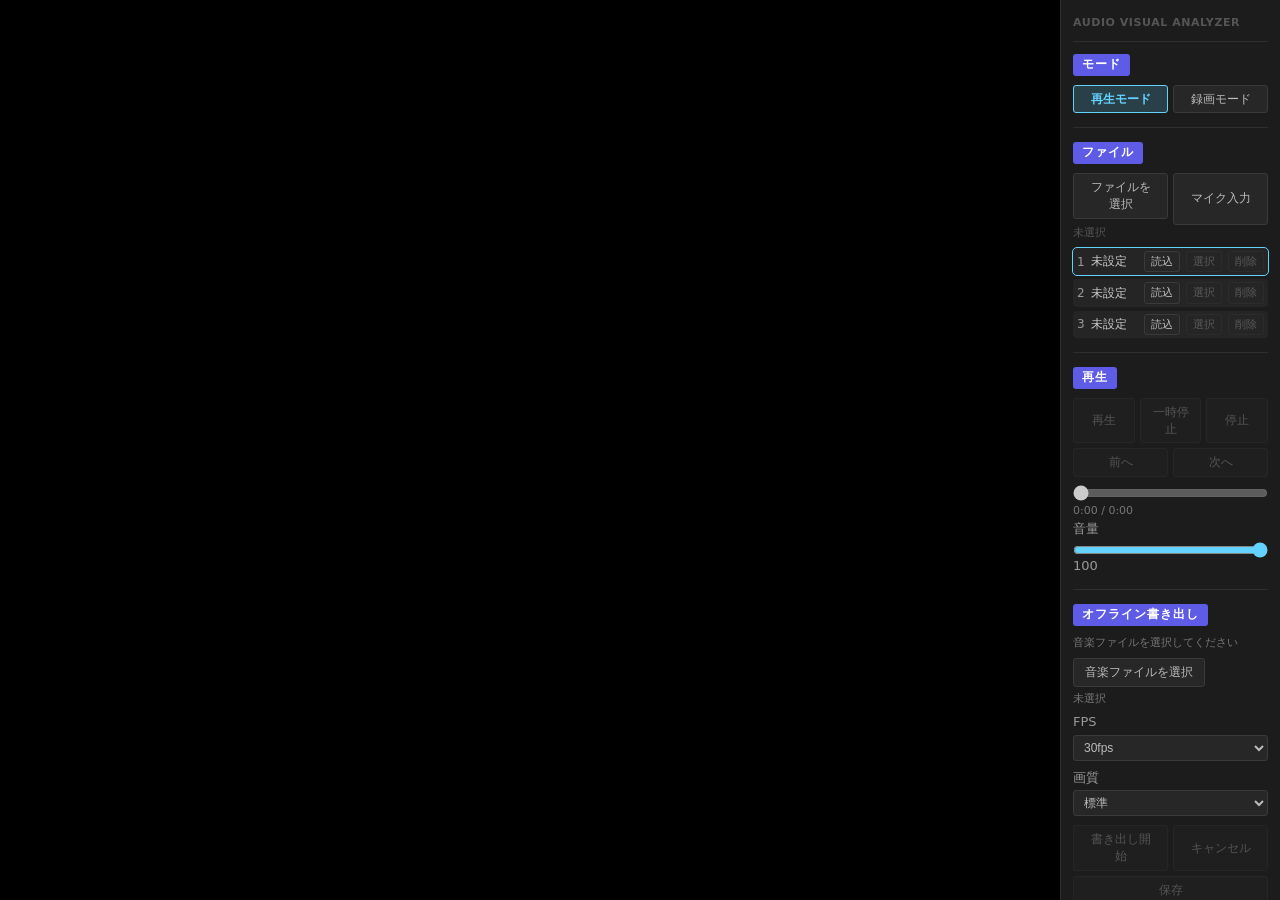
<file: index.html>
<!DOCTYPE html>
<html lang="ja">
<head>
  <meta charset="UTF-8">
  <meta name="viewport" content="width=device-width, initial-scale=1.0">
  <title>Audio Visual Analyzer</title>
  <link rel="stylesheet" href="style.css">
</head>
<body>
  <div id="app">
    <div id="visualizer-area">
      <canvas id="canvas"></canvas>
      <!-- GPU タイプ用（WebGL2）。GPU タイプ選択中のみ表示し、#canvas と同じ位置・大きさに重ねる -->
      <canvas id="gpu-canvas" hidden></canvas>
      <div id="gpu-message" role="status" hidden></div>
    </div>

    <div id="controls">
      <div class="app-title">Audio Visual Analyzer</div>

      <section class="control-group">
        <h2>モード</h2>
        <div class="btn-row">
          <button id="btn-mode-play" class="active">再生モード</button>
          <button id="btn-mode-rec">録画モード</button>
        </div>
      </section>

      <section class="control-group">
        <h2>ファイル</h2>
        <div class="btn-row">
          <button id="btn-file">ファイルを選択</button>
          <button id="btn-mic">マイク入力</button>
        </div>
        <input type="file" id="file-input" accept="audio/*,video/*" hidden>
        <div id="file-name">未選択</div>
        <div id="slot-list">
          <div class="slot-row" data-slot="0">
            <span class="slot-no">1</span>
            <span class="slot-name">未設定</span>
            <span class="slot-kind"></span>
            <button class="slot-load">読込</button>
            <button class="slot-select" disabled>選択</button>
            <button class="slot-clear" disabled>削除</button>
          </div>
          <div class="slot-row" data-slot="1">
            <span class="slot-no">2</span>
            <span class="slot-name">未設定</span>
            <span class="slot-kind"></span>
            <button class="slot-load">読込</button>
            <button class="slot-select" disabled>選択</button>
            <button class="slot-clear" disabled>削除</button>
          </div>
          <div class="slot-row" data-slot="2">
            <span class="slot-no">3</span>
            <span class="slot-name">未設定</span>
            <span class="slot-kind"></span>
            <button class="slot-load">読込</button>
            <button class="slot-select" disabled>選択</button>
            <button class="slot-clear" disabled>削除</button>
          </div>
        </div>
      </section>

      <section class="control-group" id="video-composite-controls" data-gpu-hide style="display:none;">
        <h2>動画合成</h2>
        <label style="margin-bottom:8px;">
          <span class="toggle-row">
            <span>映像を背景に表示</span>
            <input type="checkbox" id="chk-video-composite">
          </span>
        </label>
        <label>
          不透明度&ensp;<span id="val-video-opacity">100</span>%
          <input type="range" id="slider-video-opacity" min="0" max="100" value="100">
        </label>
        <label>
          合成モード
          <select id="video-blend-mode">
            <option value="source-over">通常</option>
            <option value="lighter">加算</option>
            <option value="multiply">乗算</option>
            <option value="screen">スクリーン</option>
          </select>
        </label>
        <div class="label-text" style="margin-top:6px;">
          残像などで全面を塗り直すアナライザータイプ（スペクトログラム等）では表示されません。
        </div>
      </section>

      <section class="control-group">
        <h2>再生</h2>
        <div class="btn-row">
          <button id="btn-play" disabled>再生</button>
          <button id="btn-pause" disabled>一時停止</button>
          <button id="btn-stop" disabled>停止</button>
        </div>
        <div class="btn-row" style="margin-top:5px;">
          <button id="btn-prev" disabled>前へ</button>
          <button id="btn-next" disabled>次へ</button>
        </div>
        <div id="seek-wrap" style="margin-top:8px;">
          <input type="range" id="seek-bar" min="0" max="1000" value="0" step="1" disabled style="width:100%;">
          <div id="section-strip" hidden aria-label="曲のセクション"></div>
          <div id="time-display" class="label-text">0:00 / 0:00</div>
          <div id="gpu-status" class="label-text" role="status" hidden></div>
        </div>
        <label style="margin-top:4px;">
          音量
          <input type="range" id="volume-bar" min="0" max="100" value="100" step="1">
          <span id="val-volume">100</span>
        </label>
      </section>

      <section class="control-group" id="rec-controls" style="display:none;">
        <h2>録画</h2>
        <div id="rec-status" class="rec-status">待機中</div>
        <label>
          FPS
          <select id="rec-fps">
            <option value="25">25fps</option>
            <option value="29.97">29.97fps</option>
            <option value="30" selected>30fps</option>
          </select>
        </label>
        <label>
          画質
          <select id="rec-quality">
            <option value="low">低</option>
            <option value="standard" selected>標準</option>
            <option value="high">高</option>
          </select>
        </label>
        <div class="btn-row">
          <button id="btn-rec-start" disabled>録画開始</button>
          <button id="btn-rec-stop" disabled>録画停止</button>
        </div>
        <div class="btn-row" style="margin-top:5px;">
          <button id="btn-rec-save" disabled>保存</button>
          <button id="btn-rec-reset" disabled>再録画</button>
        </div>
      </section>

      <section class="control-group" id="offline-export-controls">
        <h2>オフライン書き出し</h2>
        <div id="offline-export-status" class="rec-status">音楽ファイルを選択してください</div>
        <button id="btn-offline-file">音楽ファイルを選択</button>
        <input type="file" id="offline-file-input" accept="audio/*,video/*" hidden>
        <div id="offline-file-name" class="label-text" style="margin-top:4px;">未選択</div>
        <label style="margin-top:8px;">
          FPS
          <select id="offline-fps">
            <option value="25">25fps</option>
            <option value="29.97">29.97fps</option>
            <option value="30" selected>30fps</option>
            <option value="60">60fps</option>
          </select>
        </label>
        <label>
          画質
          <select id="offline-quality">
            <option value="low">低</option>
            <option value="standard" selected>標準</option>
            <option value="high">高</option>
          </select>
        </label>
        <div id="offline-progress-wrap" style="display:none; margin-top:6px;">
          <progress id="offline-progress" value="0" max="100" style="width:100%;"></progress>
        </div>
        <div class="btn-row" style="margin-top:6px;">
          <button id="btn-offline-start" disabled>書き出し開始</button>
          <button id="btn-offline-cancel" disabled>キャンセル</button>
        </div>
        <div class="btn-row" style="margin-top:5px;">
          <button id="btn-offline-save" disabled>保存</button>
        </div>
        <div class="label-text" style="margin-top:6px;">
          現在の設定（アナライザー・色・形状など）に合わせて、再生を伴わず解析結果から直接書き出します。
        </div>
      </section>

      <section class="control-group">
        <h2>プリセット</h2>
        <div id="preset-status" class="label-text" style="margin-bottom:6px;">&nbsp;</div>
        <label>
          プリセット名
          <input type="text" id="preset-name" placeholder="名前を入力">
        </label>
        <div class="btn-row" style="margin-top:4px;">
          <button id="btn-preset-save">保存</button>
        </div>
        <label style="margin-top:8px;">
          保存済み
          <select id="preset-select"></select>
        </label>
        <div class="btn-row" style="margin-top:4px;">
          <button id="btn-preset-load">読込</button>
          <button id="btn-preset-delete">削除</button>
        </div>
        <div class="btn-row" style="margin-top:8px;">
          <button id="btn-settings-export">JSON保存</button>
          <button id="btn-settings-import">JSON読込</button>
        </div>
        <input type="file" id="settings-import-input" accept="application/json" hidden>
      </section>

      <section class="control-group">
        <h2>表示比率</h2>
        <div class="btn-row">
          <button id="btn-16-9" class="active">16:9</button>
          <button id="btn-1-1">1:1</button>
          <button id="btn-9-16">9:16</button>
        </div>
        <div class="label-row" data-gpu-hide style="margin-top:8px;">
          <span class="label-text">背景色</span>
          <div class="btn-row">
            <button id="btn-bg-black" class="active">黒</button>
            <button id="btn-bg-white">白</button>
          </div>
        </div>
        <div class="btn-row" style="margin-top:8px;">
          <button id="btn-fullscreen">フルスクリーン</button>
        </div>
      </section>

      <section class="control-group">
        <h2>アナライザー</h2>
        <label>
          タイプ
          <select id="analyzer-type">
            <option value="bar">棒グラフ</option>
            <option value="radial">円形放射</option>
          </select>
        </label>
        <p id="analyzer-notice" class="label-text" role="status" hidden></p>
        <label id="group-freq-axis" data-gpu-hide>
          周波数軸
          <select id="freq-axis">
            <option value="log">対数</option>
            <option value="linear">線形</option>
          </select>
        </label>
        <label id="group-expression" data-gpu-hide>
          表現方法
          <select id="expression-method">
            <option value="bar">棒</option>
            <option value="line">波形線</option>
            <option value="dot">点</option>
          </select>
        </label>
        <label id="bar-mode-group" data-gpu-hide>
          表示モード
          <select id="bar-display-mode">
            <option value="normal">通常</option>
            <option value="mirror-vertical">ミラー（上下）</option>
            <option value="mirror-horizontal">ミラー（左右）</option>
          </select>
        </label>
        <div class="btn-row" style="margin-top:6px;">
          <button id="btn-analyzer-randomize">アナライザーランダム</button>
        </div>
        <div class="label-row" data-gpu-hide style="margin-top:8px;" id="group-layers">
          <span class="label-text">レイヤー数</span>
          <div class="btn-row">
            <button id="btn-layer-1" class="active layer-btn">1</button>
            <button id="btn-layer-2" class="layer-btn">2</button>
            <button id="btn-layer-3" class="layer-btn">3</button>
            <button id="btn-layer-4" class="layer-btn">4</button>
          </div>
        </div>
        <label id="group-layer-split" data-gpu-hide style="display:none;">
          レイヤー分割
          <select id="layer-split">
            <option value="log">対数（オクターブ等分）</option>
            <option value="linear">均等</option>
            <option value="mel">聴感</option>
          </select>
        </label>
        <div id="layer-settings" data-gpu-hide></div>
        <div id="gpu-color-note" class="label-text" data-gpu-only>色は曲のパレットから自動で決まります。</div>
        <h3 class="director-heading">自動演出</h3>
        <label><input type="checkbox" id="director-enabled"> 自動演出</label>
        <label>演出の強さ
          <select id="director-intensity">
            <option value="calm">控えめ</option>
            <option value="standard" selected>標準</option>
            <option value="wild">激しい</option>
          </select>
        </label>
        <label>シーン候補
          <select id="director-pool">
            <option value="builtin">内蔵シーン</option>
            <option value="presets">マイプリセット</option>
          </select>
        </label>
        <label><input type="checkbox" id="director-flash" checked> ドロップ時のフラッシュ（点滅を含みます）</label>
        <div class="btn-row"><button id="director-shuffle">別の演出にする</button></div>
        <p id="director-status" role="status" aria-live="polite"></p>
        <p id="director-gpu-note" class="label-text" data-gpu-only>GPU タイプでは自動演出を使いません（タイプ自身が曲の展開に追従します）</p>
      </section>

      <section class="control-group" data-gpu-hide>
        <h2>色調整</h2>
        <label>
          色相&ensp;<span id="val-hue">200</span>
          <input type="range" id="slider-hue" min="0" max="360" value="200">
        </label>
        <label>
          色相幅&ensp;<span id="val-hue-range">60</span>
          <input type="range" id="slider-hue-range" min="0" max="180" value="60">
        </label>
        <label>
          輝度&ensp;<span id="val-brightness">80</span>%
          <input type="range" id="slider-brightness" min="10" max="100" value="80">
        </label>
        <label>
          彩度&ensp;<span id="val-saturation">100</span>%
          <input type="range" id="slider-saturation" min="0" max="100" value="100">
        </label>
        <div class="btn-row" style="margin-top:6px;">
          <button id="btn-hue-randomize">色相ランダム</button>
        </div>
        <label style="margin-top:8px;">
          <span class="toggle-row">
            <span>色相連続変化</span>
            <input type="checkbox" id="chk-hue-continuous">
          </span>
        </label>
        <label id="hue-speed-group" style="display:none;">
          変化速度&ensp;<span id="val-hue-speed">1.0</span>
          <input type="range" id="slider-hue-speed" min="0.1" max="5.0" step="0.1" value="1.0">
        </label>
      </section>

      <section class="control-group" data-gpu-hide>
        <h2>感度・形状</h2>
        <label>
          <span class="toggle-row">
            <span>音量自動補正</span>
            <input type="checkbox" id="chk-auto-gain">
          </span>
        </label>
        <label>
          感度&ensp;<span id="val-sensitivity">1.0</span>
          <input type="range" id="slider-sensitivity" min="0.1" max="3.0" step="0.1" value="1.0">
        </label>
        <label>
          スムージング&ensp;<span id="val-smoothing">0.80</span>
          <input type="range" id="slider-smoothing" min="0" max="0.95" step="0.05" value="0.80">
        </label>
        <label>
          線の太さ&ensp;<span id="val-bar-width">2</span>px
          <input type="range" id="slider-bar-width" min="1" max="20" value="2">
        </label>
        <label>
          密度&ensp;<span id="val-density">100</span>
          <input type="range" id="slider-density" min="30" max="100" value="100">
        </label>
        <label>
          基準点オフセット&ensp;<span id="val-base-offset">0</span>
          <input type="range" id="slider-base-offset" min="0" max="99" value="0">
        </label>
        <label>
          残像強度&ensp;<span id="val-afterimage">0</span>
          <input type="range" id="slider-afterimage" min="0" max="10" value="0">
        </label>
        <label id="group-history" style="display:none;">
          時間幅（秒）&ensp;<span id="val-history">4</span>
          <input type="range" id="slider-history" min="1" max="8" value="4">
        </label>
        <label id="group-motion" style="display:none;">
          動きの速さ&ensp;<span id="val-motion">1.0</span>
          <input type="range" id="slider-motion" min="0.1" max="3.0" step="0.1" value="1.0">
        </label>
        <label id="group-angle" style="display:none;">
          奥行き角度&ensp;<span id="val-angle">50</span>
          <input type="range" id="slider-angle" min="0" max="100" value="50">
        </label>
        <label id="group-physics" style="display:none;">
          粘性揺らぎ&ensp;<span id="val-physics">0</span>
          <input type="range" id="slider-physics" min="0" max="10" value="0">
        </label>
        <div class="btn-row" style="margin-top:6px;">
          <button id="btn-shape-randomize">形状ランダム</button>
        </div>
      </section>

      <section class="control-group" id="mod-controls" data-gpu-hide>
        <h2>音に連動</h2>
        <p class="label-text">曲のキックや拍に合わせて設定値を動かします（最大4つ）。保存した設定値は変わりません。</p>
        <div id="mod-routes"></div>
        <div class="btn-row" style="margin-top:6px;">
          <button id="btn-mod-recommend">おすすめ</button>
          <button id="btn-mod-clear">すべて解除</button>
        </div>
      </section>

      <details class="control-group">
        <summary>キーボードショートカット</summary>
        <ul class="shortcut-list">
          <li><kbd>Space</kbd> 再生 / 一時停止</li>
          <li><kbd>R</kbd> アナライザーランダム</li>
          <li><kbd>H</kbd> 色相ランダム</li>
          <li><kbd>S</kbd> 形状ランダム</li>
          <li><kbd>F</kbd> フルスクリーン切替</li>
          <li><kbd>B</kbd> 録画開始 / 停止（録画モード時）</li>
        </ul>
      </details>
    </div>
  </div>

  <script src="js/settings.js"></script>
  <script src="js/settings-io.js"></script>
  <!-- Phase 6 共通ユーティリティ（audio-engine.js が computeFreqRange を使うため先に読み込む） -->
  <script src="js/vis-utils.js"></script>
  <script src="js/history-buffer.js"></script>
  <!-- Phase 16 MFS（計画書 §2.1 の順。fft.js は MFS ワークレットが SpectrumAnalyzer を埋め込むためここへ移動） -->
  <script src="js/fft.js"></script>
  <script src="js/mfs-const.js"></script>
  <script src="js/mfs-dsp.js"></script>
  <script src="js/mfs-onset.js"></script>
  <script src="js/mfs-tempo.js"></script>
  <script src="js/mfs-extractor.js"></script>
  <script src="js/mfs-worklet.js"></script>
  <script src="js/mfs-view.js"></script>
  <script src="js/songmap-analysis.js"></script>
  <script src="js/songmap-service.js"></script>
  <script src="js/audio-engine.js"></script>
  <script src="js/media-manager.js"></script>
  <script src="js/mic-input.js"></script>
  <!-- レンダラー（既存 + Phase 6） -->
  <script src="js/renderers/bars.js"></script>
  <script src="js/renderers/lines.js"></script>
  <script src="js/renderers/dots.js"></script>
  <script src="js/renderers/radial.js"></script>
  <script src="js/renderers/spectrogram.js"></script>
  <script src="js/renderers/terrain.js"></script>
  <script src="js/renderers/tunnel.js"></script>
  <script src="js/renderers/lissajous.js"></script>
  <!-- レジストリ（全レンダラー読み込み後・コアより前） -->
  <script src="js/renderer-registry.js"></script>
  <script src="js/modulation.js"></script>
  <script src="js/frame-pipeline.js"></script>
  <script src="js/director-scenes.js"></script>
  <script src="js/director-timeline.js"></script>
  <script src="js/director-renderer.js"></script>
  <script src="js/director-controller.js"></script>
  <script src="js/debug-overlay.js"></script>
  <script src="js/visualizer-core.js"></script>
  <script src="js/webm-duration.js"></script>
  <script src="js/recorder.js"></script>
  <!-- オフライン書き出し（音楽ファイルを解析し実時間に依存せず書き出す） -->
  <script src="js/webm-muxer.js"></script>
  <script src="js/webm-demuxer.js"></script>
  <script src="js/mp4-muxer.js"></script>
  <script src="js/mp4-demuxer.js"></script>
  <script src="js/analysis-worklet.js"></script>
  <script src="js/offline-exporter.js"></script>
  <!-- GPU タイプ（WebGL2。統合設計 doc/20261010-design-integration-v1.md §2。world-bridge が本体との唯一の接点） -->
  <script src="js/world/gl-util.js"></script>
  <script src="js/world/score.js"></script>
  <script src="js/world/analyzer-types.js"></script>
  <script src="js/world/g-gargantua.js"></script>
  <script src="js/world/g-tesseract.js"></script>
  <script src="js/world/g-quantum.js"></script>
  <script src="js/world/post.js"></script>
  <script src="js/world/world-engine.js"></script>
  <script src="js/world/world-exporter.js"></script>
  <script src="js/world/world-bridge.js"></script>
  <script src="js/ui-controller.js"></script>
  <script src="js/app.js"></script>
</body>
</html>
</file>
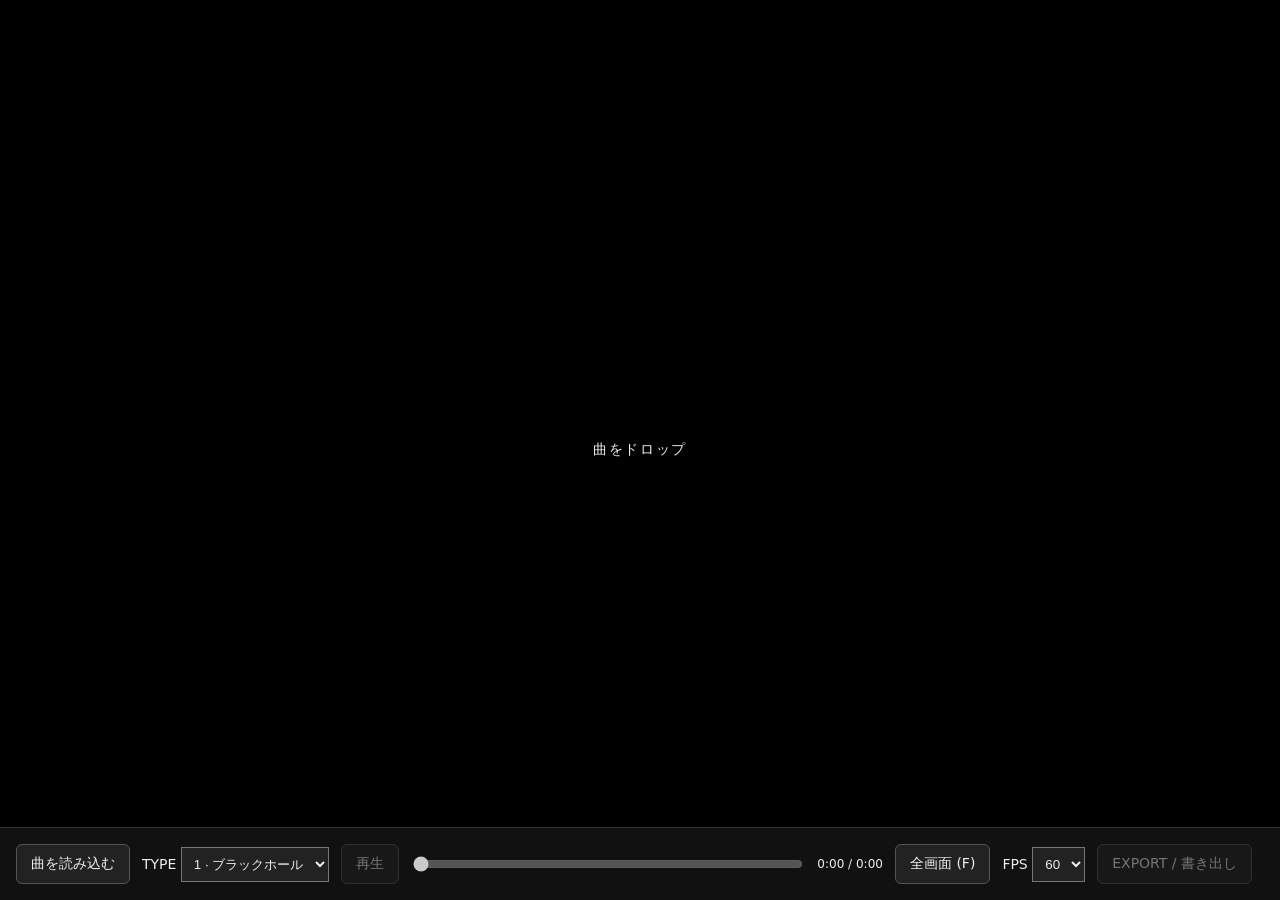
<file: tests/browser/harness/world.html>
<!doctype html>
<!-- 目的 — ブラウザテスト専用の WORLD 画面（利用者向けには廃止。GPU タイプは index.html に統合 / doc/20261010-design-integration-v1.md §6）。旧: ワールドモードの独立入口 — doc/20261004-concept-world-mode.md §2.8・§5 -->
<html lang="ja">
<head>
<meta charset="utf-8"><meta name="viewport" content="width=device-width,initial-scale=1">
<title>World — Audio Visual Analyzer</title>
<style>
html,body{margin:0;width:100%;height:100%;overflow:hidden;background:#000;color:#eee;font:14px system-ui,sans-serif}
body{display:grid;place-items:center}canvas{display:block;position:absolute;object-fit:contain;top:0}
#prompt{position:relative;border:0;background:none;color:inherit;font:inherit;letter-spacing:.12em;cursor:pointer;padding:2rem}
#prompt[hidden],#debug[hidden]{display:none}#prompt.busy{color:#aeefff}
#controls{position:fixed;inset:auto 0 0;display:flex;align-items:center;gap:12px;flex-wrap:wrap;padding:16px;background:#111;border-top:1px solid #333;z-index:2}
#controls button,.file-button{border:1px solid #555;border-radius:6px;background:#222;color:#eee;padding:10px 14px;font:inherit;cursor:pointer}
#controls [hidden]{display:none}#export-progress{width:100px}#fps,#type{background:#222;color:#eee;padding:8px}
#controls button:disabled{opacity:.45;cursor:default}#file{position:absolute;width:1px;height:1px;opacity:0}
.file-button:focus-within,button:focus-visible,input:focus-visible{outline:2px solid #8ed9fa;outline-offset:3px}
#seek{flex:1;min-width:100px;accent-color:#8ed9fa}#time{font-variant-numeric:tabular-nums;font-size:12px}
#debug{position:absolute;top:12px;left:12px;white-space:pre;pointer-events:none;font:11px ui-monospace,monospace;color:#cce1ef;background:#0009;padding:9px;max-height:70vh;overflow:hidden}
</style>
</head>
<body>
<canvas id="world" width="1920" height="1080" aria-label="曲に合わせて変わる世界"></canvas>
<button id="prompt" type="button">曲をドロップ</button><pre id="debug" hidden></pre>
<nav id="controls" aria-label="再生操作">
<label class="file-button">曲を読み込む<input id="file" type="file" accept="audio/*,video/*"></label>
<label>TYPE <select id="type" aria-label="GPUアナライザー（1〜3）"></select></label>
<button id="play" type="button" disabled>再生</button>
<input id="seek" type="range" min="0" max="1" step="0.01" value="0" aria-label="再生位置" disabled>
<output id="time">0:00 / 0:00</output>
<button id="fullscreen" type="button" aria-label="全画面切替（F）" aria-pressed="false">全画面 (F)</button>
<label>FPS <select id="fps" aria-label="描画・書き出しFPS"><option value="30">30</option><option value="60" selected>60</option></select></label>
<button id="export" type="button" disabled>EXPORT / 書き出し</button>
<button id="cancel-export" type="button" hidden>中止</button>
<progress id="export-progress" max="1" value="0" hidden aria-label="書き出し進捗"></progress>
<output id="export-status" role="status" aria-live="polite"></output>
</nav>
<audio id="audio" preload="auto" hidden></audio>
<script src="../../../js/vis-utils.js"></script>
<script src="../../../js/fft.js"></script><script src="../../../js/mfs-const.js"></script><script src="../../../js/mfs-dsp.js"></script>
<script src="../../../js/mfs-onset.js"></script><script src="../../../js/mfs-tempo.js"></script><script src="../../../js/mfs-extractor.js"></script>
<script src="../../../js/mfs-worklet.js"></script><script src="../../../js/mfs-view.js"></script>
<script src="../../../js/songmap-analysis.js"></script><script src="../../../js/songmap-service.js"></script><script src="../../../js/audio-engine.js"></script>
<script src="../../../js/world/gl-util.js"></script>
<script src="../../../js/world/score.js"></script>
<script src="../../../js/webm-muxer.js"></script><script src="../../../js/mp4-muxer.js"></script>
<script src="../../../js/offline-exporter.js"></script>
<script src="../../../js/world/analyzer-types.js"></script>
<script src="../../../js/world/g-gargantua.js"></script><script src="../../../js/world/g-tesseract.js"></script><script src="../../../js/world/g-quantum.js"></script><script src="../../../js/world/post.js"></script>
<script src="../../../js/world/world-engine.js"></script><script src="../../../js/world/world-exporter.js"></script><script src="../../../js/world/world-bridge.js"></script><script src="world-app.js"></script>
</body>
</html>
</file>
<file: style.css>
/* 自動演出のセクション帯 — Phase 18 計画書 §7.2 */
:root {
  --section-calm: #666;
  --section-build: #c90;
  --section-drop: #e33;
  --section-main: #999;
  /* 操作パネルの見出し用アクセント（選択中ボタンの青と同系統。見出しの文字と細い線だけに使い、UI 全体の 10% 未満に抑える） */
  --accent: #6fa8ff;
  /* 見出しの帯。Apple HIG ダークモードの systemIndigo（白抜き文字とのコントラスト比 5.06。WCAG AA の 4.5 以上） */
  --accent-fill: #5E5CE6;
  /* 選択中を表す色。Apple HIG ダークモードの systemTeal。見出しのインディゴと区別できる水色で、
     塗りつぶさず、薄い地に色付きの文字と枠で示す */
  --selected-fill: #64D2FF;
  --selected-line: #64D2FF;
  --selected-ink: #64D2FF;
  --selected-bg: color-mix(in srgb, #64D2FF 20%, #1c1c1c);
  --selected-bg-hover: color-mix(in srgb, #64D2FF 30%, #1c1c1c);
}
#section-strip { display: flex; height: 3px; width: 100%; }
#section-strip[hidden] { display: none; }
#section-strip > div { height: 3px; min-width: 0; }
.director-heading { font-size: 13px; margin-top: 12px; margin-bottom: 6px; }
#director-status { margin-top: 6px; overflow-wrap: anywhere; }

*, *::before, *::after {
  box-sizing: border-box;
  margin: 0;
  padding: 0;
}

body {
  background: #111;
  color: #ccc;
  font-family: system-ui, -apple-system, sans-serif;
  font-size: 13px;
  height: 100vh;
  height: 100dvh; /* モバイルのアドレスバー変動に追従（非対応ブラウザは 100vh のまま） */
  overflow: hidden;
}

#app {
  display: flex;
  height: 100vh;
  height: 100dvh;
}

/* ── Visualizer area ── */

#visualizer-area {
  position: relative; /* #gpu-canvas を #canvas に重ねる基準（デバッグ表示の位置は不変） */
  flex: 1;
  min-width: 0;
  display: flex;
  align-items: center;
  justify-content: center;
  background: #000;
}

/* 音声/動画ファイルのドラッグ&ドロップ受け入れ中 */
#visualizer-area.dragover {
  outline: 2px dashed #4da3ff;
  outline-offset: -6px;
}

/* 再生スロット（Phase 12） */
#slot-list {
  margin-top: 8px;
  display: flex;
  flex-direction: column;
  gap: 4px;
}
.slot-row {
  display: flex;
  align-items: center;
  gap: 6px;
  font-size: 12px;
  padding: 3px 4px;
  border-radius: 4px;
  background: rgba(255, 255, 255, 0.04);
}
.slot-row.active {
  outline: 1px solid var(--selected-fill);
}
.slot-no {
  opacity: 0.7;
}
.slot-name {
  flex: 1;
  min-width: 0;
  overflow: hidden;
  text-overflow: ellipsis;
  white-space: nowrap;
}
.slot-kind {
  opacity: 0.7;
}
.slot-row button {
  padding: 2px 6px;
  font-size: 11px;
}

#canvas {
  display: block;
  background: #000;
}

/* GPU タイプ（統合設計 §1）: #canvas と同じ位置・大きさに重ねる。サイズ(px)は VisualizerCore.resize が設定する */
#gpu-canvas {
  position: absolute;
  left: 50%;
  top: 50%;
  transform: translate(-50%, -50%);
  background: #000;
}
#gpu-canvas[hidden] { display: none; }
#canvas.gpu-hidden { visibility: hidden; }
#gpu-message {
  position: absolute;
  left: 0;
  right: 0;
  top: 50%;
  transform: translateY(-50%);
  text-align: center;
  color: #ccc;
  pointer-events: none;
}
#gpu-message[hidden] { display: none; }
#gpu-status[hidden] { display: none; }

/* GPU タイプ選択中の設定表示（統合設計 §4）。隠した設定の値は保持し、2D へ戻すと元の表示に戻る */
[data-gpu-only] { display: none; }
body.gpu-type [data-gpu-only] { display: block; }
body.gpu-type [data-gpu-hide] { display: none !important; }

/* ── Controls panel ── */

#controls {
  width: 220px;
  min-width: 220px;
  background: #1c1c1c;
  border-left: 1px solid #2e2e2e;
  overflow-y: auto;
  padding: 10px 12px 20px;
}

.app-title {
  font-size: 11px;
  font-weight: 600;
  letter-spacing: 0.05em;
  color: #555;
  text-transform: uppercase;
  padding: 6px 0 12px;
  border-bottom: 1px solid #2e2e2e;
  margin-bottom: 12px;
}

.control-group {
  margin-bottom: 14px;
  padding-bottom: 14px;
  border-bottom: 1px solid #2e2e2e;
}

.control-group:last-child {
  border-bottom: none;
  margin-bottom: 0;
}

/* 見出しはアクセントの帯に白抜き文字。帯は文字幅だけにして、アクセントの面積を UI 全体の 10% 以内に抑える */
.control-group h2 {
  display: inline-block;
  font-size: 12px;
  font-weight: 700;
  text-transform: uppercase;
  letter-spacing: 0.08em;
  color: #fff;
  background: var(--accent-fill);
  padding: 3px 9px;
  border-radius: 3px;
  line-height: 1.3;
  margin-bottom: 9px;
}

/* ── Buttons ── */

button {
  background: #272727;
  border: 1px solid #3a3a3a;
  color: #bbb;
  padding: 5px 11px;
  border-radius: 3px;
  cursor: pointer;
  font-size: 12px;
  line-height: 1.4;
  transition: background 0.1s;
}

button:hover:not(:disabled) {
  background: #333;
  color: #ddd;
}

button:disabled {
  opacity: 0.35;
  cursor: default;
}

button.active:hover:not(:disabled) {
  background: var(--selected-bg-hover);
  color: var(--selected-ink);
}

button.active {
  background: var(--selected-bg);
  border-color: var(--selected-line);
  color: var(--selected-ink);
  font-weight: 600;
}

button#btn-file {
  width: 100%;
  margin-bottom: 6px;
}

.btn-row {
  display: flex;
  gap: 5px;
}

.btn-row button {
  flex: 1;
}

/* ── File name ── */

#file-name {
  font-size: 11px;
  color: #555;
  word-break: break-all;
  line-height: 1.4;
}

/* ── Sliders ── */

label {
  display: block;
  margin-bottom: 9px;
  color: #999;
  line-height: 1.3;
}

label:last-child {
  margin-bottom: 0;
}

label input[type="range"] {
  display: block;
  width: 100%;
  margin-top: 4px;
  accent-color: var(--selected-fill);
  cursor: pointer;
}

/* ── Select ── */

select {
  background: #272727;
  border: 1px solid #3a3a3a;
  color: #bbb;
  padding: 4px 6px;
  border-radius: 3px;
  font-size: 12px;
  cursor: pointer;
  width: 100%;
  margin-top: 4px;
}

select:disabled {
  opacity: 0.35;
  cursor: default;
}

/* ── Layer settings ── */

.label-row {
  display: flex;
  align-items: center;
  justify-content: space-between;
  margin-bottom: 8px;
}

.label-text {
  font-size: 11px;
  color: #777;
}

.layer-item {
  background: #222;
  border: 1px solid #2e2e2e;
  border-radius: 4px;
  padding: 8px 10px;
  margin-top: 8px;
}

.layer-title {
  font-size: 11px;
  font-weight: 600;
  color: #888;
  margin-bottom: 7px;
  display: flex;
  align-items: center;
  gap: 6px;
}

.layer-band {
  font-weight: 400;
  color: #555;
  font-size: 10px;
}

/* ── Toggle / Checkbox row ── */

.toggle-row {
  display: flex;
  align-items: center;
  justify-content: space-between;
}

.toggle-row input[type="checkbox"] {
  accent-color: var(--selected-fill);
  width: 15px;
  height: 15px;
  cursor: pointer;
}

/* ── Recording status ── */

.rec-status {
  font-size: 11px;
  color: #777;
  margin-bottom: 8px;
  line-height: 1.4;
}

.rec-status.recording {
  color: #e04040;
  font-weight: 600;
}

/* ── Offline export progress ── */

progress {
  height: 8px;
  border-radius: 4px;
  overflow: hidden;
  border: none;
  background: #272727;
}

progress::-webkit-progress-bar {
  background: #272727;
  border-radius: 4px;
}

progress::-webkit-progress-value {
  background: #4070b0;
  border-radius: 4px;
}

/* ── Keyboard shortcuts legend ── */

details.control-group {
  padding-bottom: 0;
}

details.control-group summary {
  font-size: 10px;
  font-weight: 600;
  text-transform: uppercase;
  letter-spacing: 0.08em;
  color: #555;
  cursor: pointer;
  margin-bottom: 8px;
}

details.control-group[open] summary {
  margin-bottom: 8px;
}

.shortcut-list {
  list-style: none;
  font-size: 11px;
  color: #999;
  line-height: 1.8;
}

.shortcut-list kbd {
  display: inline-block;
  min-width: 18px;
  text-align: center;
  padding: 1px 5px;
  margin-right: 6px;
  background: #272727;
  border: 1px solid #3a3a3a;
  border-radius: 3px;
  font-family: inherit;
  font-size: 10px;
  color: #bbb;
}

/* ── モバイル対応（Phase 13） ── */

/* タップ時のダブルタップズーム遅延を無効化 */
button, select, input[type="range"], input[type="checkbox"], input[type="color"] {
  touch-action: manipulation;
}

/* 狭幅画面では縦積みレイアウトに切り替える */
@media (max-width: 700px) {
  body {
    height: auto;
    min-height: 100dvh;
    overflow: auto;
  }
  #app {
    flex-direction: column;
    height: auto;
    min-height: 100dvh;
  }
  #visualizer-area {
    flex: none;
    width: 100%;
    height: 44dvh;
    min-height: 220px;
  }
  #controls {
    width: 100%;
    min-width: 0;
    flex: 1;
    border-left: none;
    border-top: 1px solid #2e2e2e;
    overflow-y: visible;
    padding-bottom: max(20px, env(safe-area-inset-bottom));
  }
  /* タッチターゲットの拡大 */
  button {
    min-height: 38px;
    padding: 8px 12px;
    font-size: 13px;
  }
  select {
    min-height: 36px;
    font-size: 13px;
  }
  input[type="range"] {
    height: 32px;
  }
  input[type="checkbox"] {
    width: 18px;
    height: 18px;
  }
  .slot-row button {
    min-height: 32px;
    padding: 4px 10px;
    font-size: 12px;
  }
}

/* Phase 17: 音に連動（4行の結線） */
.mod-row { display: grid; grid-template-columns: 1fr 1fr; gap: 4px 6px; margin-bottom: 8px; }
.mod-row label { grid-column: 1 / -1; }
</file>
